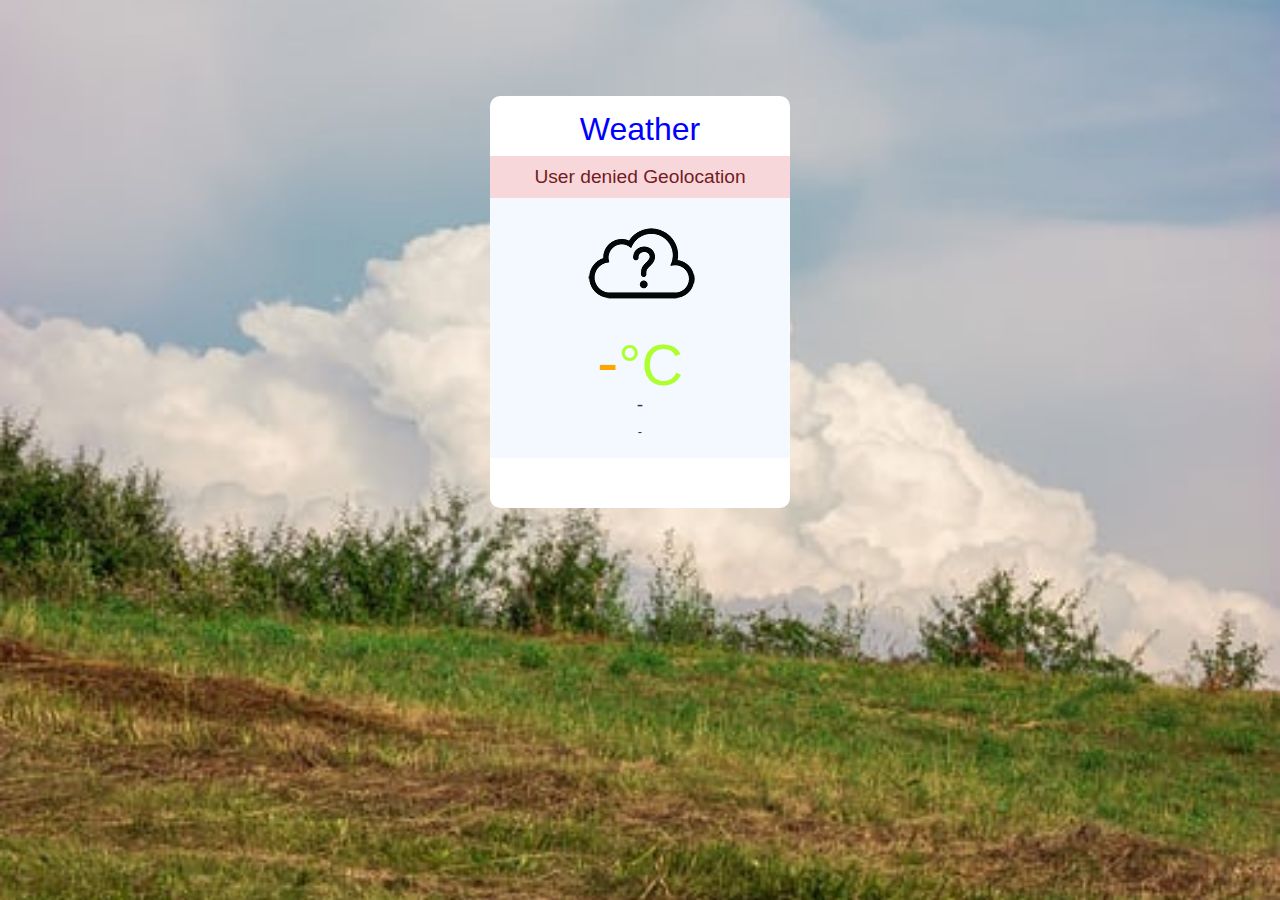
<file: WeatherApp/index.html>
<!DOCTYPE html>
<html lang="en">
<head>
    <meta charset="UTF-8">
    <meta http-equiv="X-UA-Compatible" content="IE=edge">
    <meta name="viewport" content="width=device-width, initial-scale=1.0">
    <title>Weather App</title>
  
    <link href="style.css" rel="stylesheet">
</head>
<body>
    <div class ="container">
        
  
    <div class= "app-title">
        <p>Weather</p>
    </div>
    <div class="notification"></div>
    <div class= "weather-container">
        <div class ="weather-icon">
           <img src="icons/unknown.png" alt=""/> 
        </div>
        <div class= "temperature-value">
            <p>-<span>&deg;C</span></p>
        </div>
        <div class ="temperature-description">
            <p>-</p>
        </div>
        <div class = "location">
            <p>-</p>
        </div>
    </div>
    </div>
    <script src="app.js"></script>
</body>
</html>
</file>
<file: WeatherApp/style.css>
*{
    font-family:Verdana, Geneva, Tahoma, sans-serif
}

body{
    background:url("image/weather.jpg") center no-repeat;
    background-size:cover;
}

.container{
    width: 300px;    
    background-color: #FFF;
    
    display: block;
    margin:  auto;
    
    border-radius: 10px;
    padding-bottom : 50px;
}

.app-title{
    width: 300px;
    height: 60px;
    border-radius: 10px 10px 0 0;
}

.app-title p{
    text-align: center;
    padding: 15px;
    margin: 3em auto;
    font-size: 2em;
    color:blue;
}

.notification{
    background-color: #f8d7da;
    display: none;
}

.notification p{
    color: #721c24;
    font-size: 1.2em;
    margin: 0;
    text-align: center;
    padding: 10px 0;
}

.weather-container{
    width: 300px;
    height: 260px;
    background-color: #F4F9FF;
}

.weather-icon{
    width: 300px;
    height: 128px;
}

.weather-icon img{
    display: block;
    margin: 0 auto;
}

.temperature-value{
    width: 300px;
    height:60px;
}

.temperature-value p{
    padding: 0;
    margin: 0;
    color: orange;
    font-size: 4em;
    text-align: center;
    cursor: pointer;
}

.temperature-value p:hover{
    display: block;
    color: rgb(85, 47, 47);
}

.temperature-value span{
    color:greenyellow;
    font-size: 0.9em;
}


.temperature-description p{
    padding: 8px;
    margin: 0;
    color: #293251;
    text-align: center;
    font-size: 1.2em;
}

.location{
    
}

.location p{
    margin: 0;
    padding: 0;
    color: #293251;
    text-align: center;
    font-size: 0.8em;
}
</file>
